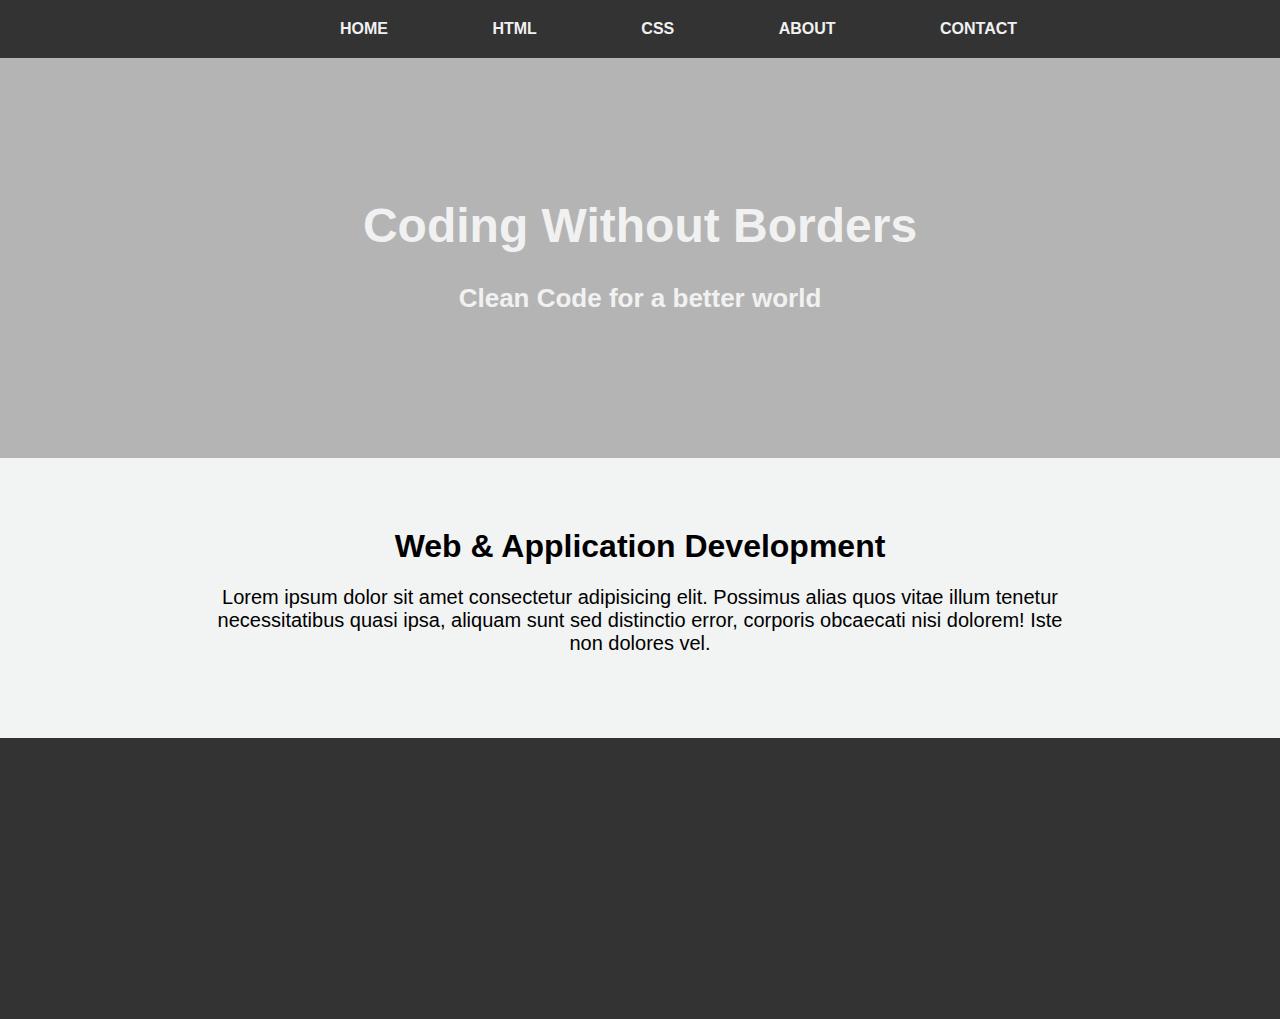
<file: index.html>
<!DOCTYPE html>
<html lang="pt-br">
<head>
    <meta charset="UTF-8">
    <meta http-equiv="X-UA-Compatible" content="IE=edge">
    <meta name="viewport" content="width=device-width, initial-scale=1.0">

    <link rel="stylesheet" href="styles/style.css">
    <link rel="shortcut icon" href="images/favicon.ico" type="image/x-icon">

    <title>Coding Without Borders</title>
</head>
<body>
    <header class="header">
        <nav class="menu">
            <ul>
                <li><a href="/">home</a></li>
                <li><a href="html.html">html</a></li>
                <li><a href="#">css</a></li>
                <li><a href="#">about</a></li>
                <li><a href="#">contact</a></li>
            </ul>
        </nav>
    </header>
    <main>
        <section class="banner">
            <div>
                <hgroup>
                    <h1>Coding Without Borders</h1>
                    <h2>Clean Code for a better world</h2>
                </hgroup>
            </div>
        </section>
        <section class="introduction">
            <div>
                <h1>Web & Application Development</h1>
                <p>Lorem ipsum dolor sit amet consectetur adipisicing elit. Possimus alias quos vitae illum tenetur necessitatibus quasi ipsa, aliquam sunt sed distinctio error, corporis obcaecati nisi dolorem! Iste non dolores vel.</p>
            </div>
        </section>
        <section class="content">

        </section>
    </main>

</body>
</html>
</file>
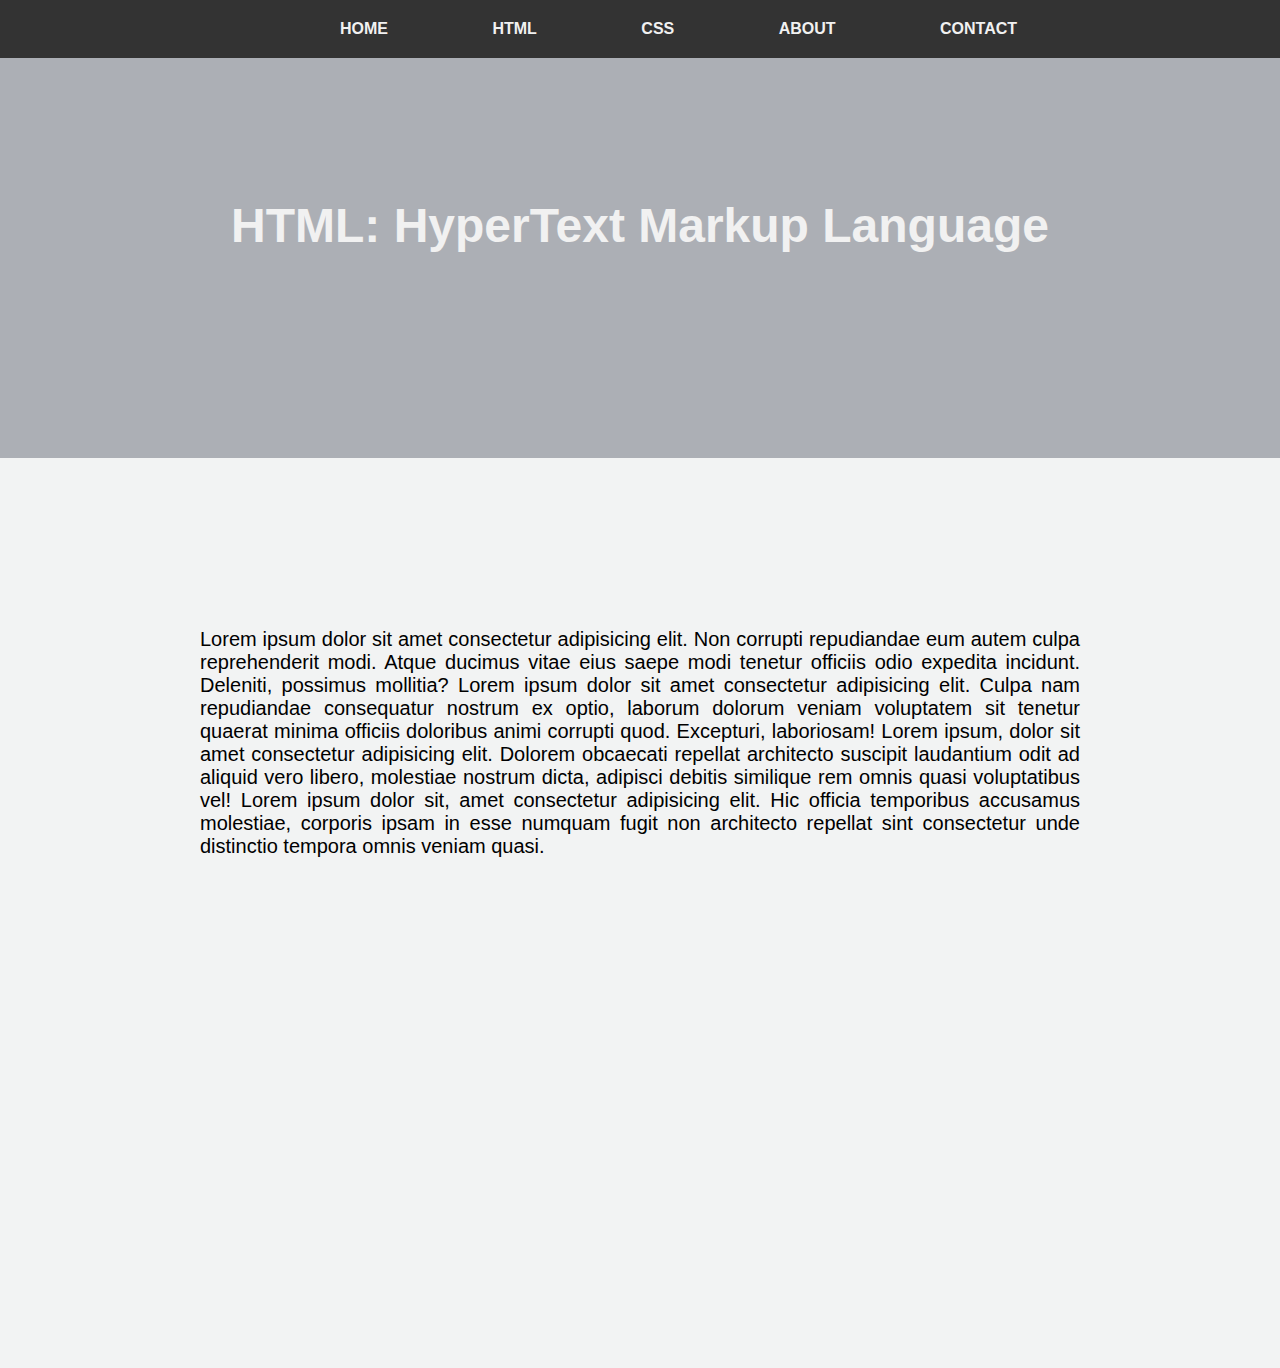
<file: html.html>
<!DOCTYPE html>
<html lang="en">
<head>
    <meta charset="UTF-8">
    <meta http-equiv="X-UA-Compatible" content="IE=edge">
    <meta name="viewport" content="width=device-width, initial-scale=1.0">
    
    <link rel="stylesheet" href="styles/style.css">
    <link rel="shortcut icon" href="images/favicon.ico" type="image/x-icon">

    <title>Coding Without Borders</title>

    <style>
        .banner {
            margin: 0;
            background-image: url(https://en.number13.de/content/images/2021/08/photo-1542831371-29b0f74f9713-5.jpg);
            background-size: 100%;
            height: 400px;
        }

        .banner div {
            background-color: rgba(17, 27, 44, 0.35);
            height: inherit;
        }

        .introduction {
            padding-top: 60px;
            height: 850px;
            background-color: rgb(242, 243, 243);
        }

        .introduction h1 {
            font-size: 36px;
            text-align: center;
        }
        
        .introduction p{
            padding-top: 100px;
            text-align: justify;
        }
    </style>
</head>
<body>
    <header class="header">
        <nav class="menu">
            <ul>
                <li><a href="/">home</a></li>
                <li><a href="html.html">html</a></li>
                <li><a href="#">css</a></li>
                <li><a href="#">about</a></li>
                <li><a href="#">contact</a></li>
            </ul>
        </nav>
    </header>
    <main>
        <section class="banner">
            <div>
                <hgroup>
                    <h1>HTML: HyperText Markup Language</h1>
                </hgroup>
            </div>
        </section>
        <section class="introduction">
            <div>
                <p>Lorem ipsum dolor sit amet consectetur adipisicing elit. Non corrupti repudiandae eum autem culpa reprehenderit modi. Atque ducimus vitae eius saepe modi tenetur officiis odio expedita incidunt. Deleniti, possimus mollitia?
                Lorem ipsum dolor sit amet consectetur adipisicing elit. Culpa nam repudiandae consequatur nostrum ex optio, laborum dolorum veniam voluptatem sit tenetur quaerat minima officiis doloribus animi corrupti quod. Excepturi, laboriosam!
                Lorem ipsum, dolor sit amet consectetur adipisicing elit. Dolorem obcaecati repellat architecto suscipit laudantium odit ad aliquid vero libero, molestiae nostrum dicta, adipisci debitis similique rem omnis quasi voluptatibus vel!
                Lorem ipsum dolor sit, amet consectetur adipisicing elit. Hic officia temporibus accusamus molestiae, corporis ipsam in esse numquam fugit non architecto repellat sint consectetur unde distinctio tempora omnis veniam quasi.</p>
            </div>
        </section>
    </main>
</body>
</html>
</file>
<file: styles/style.css>
body{
    font-family: Arial, Helvetica, sans-serif;
    margin: 0 auto;
    padding: 0;    
    width: 100%;
    max-width: 1400px; 
    min-width: 1100px;
}

.menu {
    background-color: rgb(51, 51, 51);
}

.menu ul {
    list-style: none;
    margin: 0;
    padding: 20px 0;
    width: 100%;
}

.menu li {
    display: inline;
}

.menu a{
    color: rgb(241, 241, 241);
    text-transform: uppercase;
    text-decoration: none;
    text-align: center;
    font-weight: bold;
    padding: 20px 50px 21px;
    
}

.menu li:first-child{
    margin-left: 290px;
}

.menu a:hover {
    background-color: rgb(241, 241, 241);
    color: rgb(51, 51, 51);
}

.banner {
    margin: 0;
    background-image: url(https://static.pexels.com/photos/248515/pexels-photo-248515.png);
    background-size: 100%;
    height: 400px;
}

.banner div{
    background-color: rgba(39, 39, 39, 0.35);
    height: inherit;
}

.banner hgroup {
    margin: 0;
    padding-top: 140px;
    text-align: center;
    color:rgb(241, 241, 241);
}

.banner h1 {
    font-size: 48px;
    margin-bottom: 0;
    margin-top: 0;
}

.banner h2 {
    margin-top: 30px;
    font-size: 26px;
}

.introduction {
    padding-top: 60px;
    height: 220px;
    background-color: rgb(242, 243, 243);
}

.introduction div {
    text-align: center;
}

.introduction h1 {
    margin-top: 10px;
}

.introduction p {
    margin: 10px 200px;
    font-size: 20px;
}

.content {
    height: 281px;
    background-color: rgb(51, 51, 51);
}
</file>
